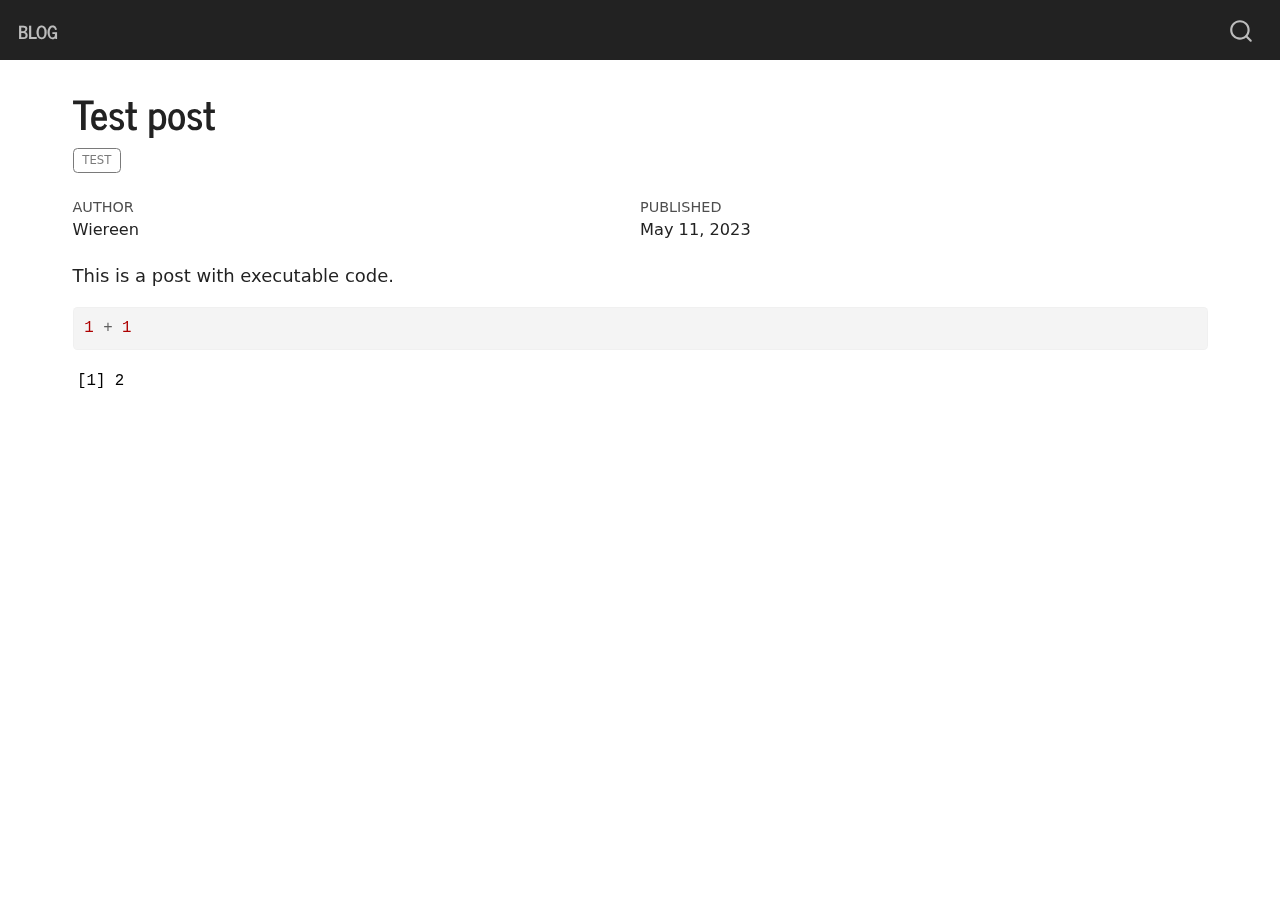
<file: posts/post-with-code/index.html>
<!DOCTYPE html>
<html xmlns="http://www.w3.org/1999/xhtml" lang="en" xml:lang="en"><head>

<meta charset="utf-8">
<meta name="generator" content="quarto-1.2.335">

<meta name="viewport" content="width=device-width, initial-scale=1.0, user-scalable=yes">

<meta name="author" content="Wiereen">
<meta name="dcterms.date" content="2023-05-11">

<title>Blog - Test post</title>
<style>
code{white-space: pre-wrap;}
span.smallcaps{font-variant: small-caps;}
div.columns{display: flex; gap: min(4vw, 1.5em);}
div.column{flex: auto; overflow-x: auto;}
div.hanging-indent{margin-left: 1.5em; text-indent: -1.5em;}
ul.task-list{list-style: none;}
ul.task-list li input[type="checkbox"] {
  width: 0.8em;
  margin: 0 0.8em 0.2em -1.6em;
  vertical-align: middle;
}
pre > code.sourceCode { white-space: pre; position: relative; }
pre > code.sourceCode > span { display: inline-block; line-height: 1.25; }
pre > code.sourceCode > span:empty { height: 1.2em; }
.sourceCode { overflow: visible; }
code.sourceCode > span { color: inherit; text-decoration: inherit; }
div.sourceCode { margin: 1em 0; }
pre.sourceCode { margin: 0; }
@media screen {
div.sourceCode { overflow: auto; }
}
@media print {
pre > code.sourceCode { white-space: pre-wrap; }
pre > code.sourceCode > span { text-indent: -5em; padding-left: 5em; }
}
pre.numberSource code
  { counter-reset: source-line 0; }
pre.numberSource code > span
  { position: relative; left: -4em; counter-increment: source-line; }
pre.numberSource code > span > a:first-child::before
  { content: counter(source-line);
    position: relative; left: -1em; text-align: right; vertical-align: baseline;
    border: none; display: inline-block;
    -webkit-touch-callout: none; -webkit-user-select: none;
    -khtml-user-select: none; -moz-user-select: none;
    -ms-user-select: none; user-select: none;
    padding: 0 4px; width: 4em;
    color: #aaaaaa;
  }
pre.numberSource { margin-left: 3em; border-left: 1px solid #aaaaaa;  padding-left: 4px; }
div.sourceCode
  {   }
@media screen {
pre > code.sourceCode > span > a:first-child::before { text-decoration: underline; }
}
code span.al { color: #ff0000; font-weight: bold; } /* Alert */
code span.an { color: #60a0b0; font-weight: bold; font-style: italic; } /* Annotation */
code span.at { color: #7d9029; } /* Attribute */
code span.bn { color: #40a070; } /* BaseN */
code span.bu { color: #008000; } /* BuiltIn */
code span.cf { color: #007020; font-weight: bold; } /* ControlFlow */
code span.ch { color: #4070a0; } /* Char */
code span.cn { color: #880000; } /* Constant */
code span.co { color: #60a0b0; font-style: italic; } /* Comment */
code span.cv { color: #60a0b0; font-weight: bold; font-style: italic; } /* CommentVar */
code span.do { color: #ba2121; font-style: italic; } /* Documentation */
code span.dt { color: #902000; } /* DataType */
code span.dv { color: #40a070; } /* DecVal */
code span.er { color: #ff0000; font-weight: bold; } /* Error */
code span.ex { } /* Extension */
code span.fl { color: #40a070; } /* Float */
code span.fu { color: #06287e; } /* Function */
code span.im { color: #008000; font-weight: bold; } /* Import */
code span.in { color: #60a0b0; font-weight: bold; font-style: italic; } /* Information */
code span.kw { color: #007020; font-weight: bold; } /* Keyword */
code span.op { color: #666666; } /* Operator */
code span.ot { color: #007020; } /* Other */
code span.pp { color: #bc7a00; } /* Preprocessor */
code span.sc { color: #4070a0; } /* SpecialChar */
code span.ss { color: #bb6688; } /* SpecialString */
code span.st { color: #4070a0; } /* String */
code span.va { color: #19177c; } /* Variable */
code span.vs { color: #4070a0; } /* VerbatimString */
code span.wa { color: #60a0b0; font-weight: bold; font-style: italic; } /* Warning */
</style>


<script src="../../site_libs/quarto-nav/quarto-nav.js"></script>
<script src="../../site_libs/quarto-nav/headroom.min.js"></script>
<script src="../../site_libs/clipboard/clipboard.min.js"></script>
<script src="../../site_libs/quarto-search/autocomplete.umd.js"></script>
<script src="../../site_libs/quarto-search/fuse.min.js"></script>
<script src="../../site_libs/quarto-search/quarto-search.js"></script>
<meta name="quarto:offset" content="../../">
<script src="../../site_libs/quarto-html/quarto.js"></script>
<script src="../../site_libs/quarto-html/popper.min.js"></script>
<script src="../../site_libs/quarto-html/tippy.umd.min.js"></script>
<script src="../../site_libs/quarto-html/anchor.min.js"></script>
<link href="../../site_libs/quarto-html/tippy.css" rel="stylesheet">
<link href="../../site_libs/quarto-html/quarto-syntax-highlighting.css" rel="stylesheet" id="quarto-text-highlighting-styles">
<script src="../../site_libs/bootstrap/bootstrap.min.js"></script>
<link href="../../site_libs/bootstrap/bootstrap-icons.css" rel="stylesheet">
<link href="../../site_libs/bootstrap/bootstrap.min.css" rel="stylesheet" id="quarto-bootstrap" data-mode="light">
<script id="quarto-search-options" type="application/json">{
  "location": "navbar",
  "copy-button": false,
  "collapse-after": 3,
  "panel-placement": "end",
  "type": "overlay",
  "limit": 20,
  "language": {
    "search-no-results-text": "No results",
    "search-matching-documents-text": "matching documents",
    "search-copy-link-title": "Copy link to search",
    "search-hide-matches-text": "Hide additional matches",
    "search-more-match-text": "more match in this document",
    "search-more-matches-text": "more matches in this document",
    "search-clear-button-title": "Clear",
    "search-detached-cancel-button-title": "Cancel",
    "search-submit-button-title": "Submit"
  }
}</script>


<link rel="stylesheet" href="../../styles.css">
</head>

<body class="nav-fixed">

<div id="quarto-search-results"></div>
  <header id="quarto-header" class="headroom fixed-top">
    <nav class="navbar navbar-expand-lg navbar-dark ">
      <div class="navbar-container container-fluid">
      <div class="navbar-brand-container">
    <a class="navbar-brand" href="../../index.html">
    <span class="navbar-title">Blog</span>
    </a>
  </div>
          <div id="quarto-search" class="" title="Search"></div>
      </div> <!-- /container-fluid -->
    </nav>
</header>
<!-- content -->
<div id="quarto-content" class="quarto-container page-columns page-rows-contents page-layout-full page-navbar">
<!-- sidebar -->
<!-- margin-sidebar -->
    
<!-- main -->
<main class="content column-page" id="quarto-document-content">

<header id="title-block-header" class="quarto-title-block default">
<div class="quarto-title">
<h1 class="title">Test post</h1>
  <div class="quarto-categories">
    <div class="quarto-category">test</div>
  </div>
  </div>



<div class="quarto-title-meta">

    <div>
    <div class="quarto-title-meta-heading">Author</div>
    <div class="quarto-title-meta-contents">
             <p>Wiereen </p>
          </div>
  </div>
    
    <div>
    <div class="quarto-title-meta-heading">Published</div>
    <div class="quarto-title-meta-contents">
      <p class="date">May 11, 2023</p>
    </div>
  </div>
  
    
  </div>
  

</header>

<p>This is a post with executable code.</p>
<div class="cell">
<div class="sourceCode cell-code" id="cb1"><pre class="sourceCode r code-with-copy"><code class="sourceCode r"><span id="cb1-1"><a href="#cb1-1" aria-hidden="true" tabindex="-1"></a><span class="dv">1</span> <span class="sc">+</span> <span class="dv">1</span></span></code><button title="Copy to Clipboard" class="code-copy-button"><i class="bi"></i></button></pre></div>
<div class="cell-output cell-output-stdout">
<pre><code>[1] 2</code></pre>
</div>
</div>



</main> <!-- /main -->
<script id="quarto-html-after-body" type="application/javascript">
window.document.addEventListener("DOMContentLoaded", function (event) {
  const toggleBodyColorMode = (bsSheetEl) => {
    const mode = bsSheetEl.getAttribute("data-mode");
    const bodyEl = window.document.querySelector("body");
    if (mode === "dark") {
      bodyEl.classList.add("quarto-dark");
      bodyEl.classList.remove("quarto-light");
    } else {
      bodyEl.classList.add("quarto-light");
      bodyEl.classList.remove("quarto-dark");
    }
  }
  const toggleBodyColorPrimary = () => {
    const bsSheetEl = window.document.querySelector("link#quarto-bootstrap");
    if (bsSheetEl) {
      toggleBodyColorMode(bsSheetEl);
    }
  }
  toggleBodyColorPrimary();  
  const icon = "";
  const anchorJS = new window.AnchorJS();
  anchorJS.options = {
    placement: 'right',
    icon: icon
  };
  anchorJS.add('.anchored');
  const clipboard = new window.ClipboardJS('.code-copy-button', {
    target: function(trigger) {
      return trigger.previousElementSibling;
    }
  });
  clipboard.on('success', function(e) {
    // button target
    const button = e.trigger;
    // don't keep focus
    button.blur();
    // flash "checked"
    button.classList.add('code-copy-button-checked');
    var currentTitle = button.getAttribute("title");
    button.setAttribute("title", "Copied!");
    let tooltip;
    if (window.bootstrap) {
      button.setAttribute("data-bs-toggle", "tooltip");
      button.setAttribute("data-bs-placement", "left");
      button.setAttribute("data-bs-title", "Copied!");
      tooltip = new bootstrap.Tooltip(button, 
        { trigger: "manual", 
          customClass: "code-copy-button-tooltip",
          offset: [0, -8]});
      tooltip.show();    
    }
    setTimeout(function() {
      if (tooltip) {
        tooltip.hide();
        button.removeAttribute("data-bs-title");
        button.removeAttribute("data-bs-toggle");
        button.removeAttribute("data-bs-placement");
      }
      button.setAttribute("title", currentTitle);
      button.classList.remove('code-copy-button-checked');
    }, 1000);
    // clear code selection
    e.clearSelection();
  });
  function tippyHover(el, contentFn) {
    const config = {
      allowHTML: true,
      content: contentFn,
      maxWidth: 500,
      delay: 100,
      arrow: false,
      appendTo: function(el) {
          return el.parentElement;
      },
      interactive: true,
      interactiveBorder: 10,
      theme: 'quarto',
      placement: 'bottom-start'
    };
    window.tippy(el, config); 
  }
  const noterefs = window.document.querySelectorAll('a[role="doc-noteref"]');
  for (var i=0; i<noterefs.length; i++) {
    const ref = noterefs[i];
    tippyHover(ref, function() {
      // use id or data attribute instead here
      let href = ref.getAttribute('data-footnote-href') || ref.getAttribute('href');
      try { href = new URL(href).hash; } catch {}
      const id = href.replace(/^#\/?/, "");
      const note = window.document.getElementById(id);
      return note.innerHTML;
    });
  }
  const findCites = (el) => {
    const parentEl = el.parentElement;
    if (parentEl) {
      const cites = parentEl.dataset.cites;
      if (cites) {
        return {
          el,
          cites: cites.split(' ')
        };
      } else {
        return findCites(el.parentElement)
      }
    } else {
      return undefined;
    }
  };
  var bibliorefs = window.document.querySelectorAll('a[role="doc-biblioref"]');
  for (var i=0; i<bibliorefs.length; i++) {
    const ref = bibliorefs[i];
    const citeInfo = findCites(ref);
    if (citeInfo) {
      tippyHover(citeInfo.el, function() {
        var popup = window.document.createElement('div');
        citeInfo.cites.forEach(function(cite) {
          var citeDiv = window.document.createElement('div');
          citeDiv.classList.add('hanging-indent');
          citeDiv.classList.add('csl-entry');
          var biblioDiv = window.document.getElementById('ref-' + cite);
          if (biblioDiv) {
            citeDiv.innerHTML = biblioDiv.innerHTML;
          }
          popup.appendChild(citeDiv);
        });
        return popup.innerHTML;
      });
    }
  }
});
</script>
</div> <!-- /content -->



</body></html>
</file>
<file: site_libs/quarto-html/tippy.css>
.tippy-box[data-animation=fade][data-state=hidden]{opacity:0}[data-tippy-root]{max-width:calc(100vw - 10px)}.tippy-box{position:relative;background-color:#333;color:#fff;border-radius:4px;font-size:14px;line-height:1.4;white-space:normal;outline:0;transition-property:transform,visibility,opacity}.tippy-box[data-placement^=top]>.tippy-arrow{bottom:0}.tippy-box[data-placement^=top]>.tippy-arrow:before{bottom:-7px;left:0;border-width:8px 8px 0;border-top-color:initial;transform-origin:center top}.tippy-box[data-placement^=bottom]>.tippy-arrow{top:0}.tippy-box[data-placement^=bottom]>.tippy-arrow:before{top:-7px;left:0;border-width:0 8px 8px;border-bottom-color:initial;transform-origin:center bottom}.tippy-box[data-placement^=left]>.tippy-arrow{right:0}.tippy-box[data-placement^=left]>.tippy-arrow:before{border-width:8px 0 8px 8px;border-left-color:initial;right:-7px;transform-origin:center left}.tippy-box[data-placement^=right]>.tippy-arrow{left:0}.tippy-box[data-placement^=right]>.tippy-arrow:before{left:-7px;border-width:8px 8px 8px 0;border-right-color:initial;transform-origin:center right}.tippy-box[data-inertia][data-state=visible]{transition-timing-function:cubic-bezier(.54,1.5,.38,1.11)}.tippy-arrow{width:16px;height:16px;color:#333}.tippy-arrow:before{content:"";position:absolute;border-color:transparent;border-style:solid}.tippy-content{position:relative;padding:5px 9px;z-index:1}
</file>
<file: site_libs/quarto-html/quarto-syntax-highlighting.css>
/* quarto syntax highlight colors */
:root {
  --quarto-hl-ot-color: #003B4F;
  --quarto-hl-at-color: #657422;
  --quarto-hl-ss-color: #20794D;
  --quarto-hl-an-color: #5E5E5E;
  --quarto-hl-fu-color: #4758AB;
  --quarto-hl-st-color: #20794D;
  --quarto-hl-cf-color: #003B4F;
  --quarto-hl-op-color: #5E5E5E;
  --quarto-hl-er-color: #AD0000;
  --quarto-hl-bn-color: #AD0000;
  --quarto-hl-al-color: #AD0000;
  --quarto-hl-va-color: #111111;
  --quarto-hl-bu-color: inherit;
  --quarto-hl-ex-color: inherit;
  --quarto-hl-pp-color: #AD0000;
  --quarto-hl-in-color: #5E5E5E;
  --quarto-hl-vs-color: #20794D;
  --quarto-hl-wa-color: #5E5E5E;
  --quarto-hl-do-color: #5E5E5E;
  --quarto-hl-im-color: #00769E;
  --quarto-hl-ch-color: #20794D;
  --quarto-hl-dt-color: #AD0000;
  --quarto-hl-fl-color: #AD0000;
  --quarto-hl-co-color: #5E5E5E;
  --quarto-hl-cv-color: #5E5E5E;
  --quarto-hl-cn-color: #8f5902;
  --quarto-hl-sc-color: #5E5E5E;
  --quarto-hl-dv-color: #AD0000;
  --quarto-hl-kw-color: #003B4F;
}

/* other quarto variables */
:root {
  --quarto-font-monospace: SFMono-Regular, Menlo, Monaco, Consolas, "Liberation Mono", "Courier New", monospace;
}

pre > code.sourceCode > span {
  color: #003B4F;
}

code span {
  color: #003B4F;
}

code.sourceCode > span {
  color: #003B4F;
}

div.sourceCode,
div.sourceCode pre.sourceCode {
  color: #003B4F;
}

code span.ot {
  color: #003B4F;
}

code span.at {
  color: #657422;
}

code span.ss {
  color: #20794D;
}

code span.an {
  color: #5E5E5E;
}

code span.fu {
  color: #4758AB;
}

code span.st {
  color: #20794D;
}

code span.cf {
  color: #003B4F;
}

code span.op {
  color: #5E5E5E;
}

code span.er {
  color: #AD0000;
}

code span.bn {
  color: #AD0000;
}

code span.al {
  color: #AD0000;
}

code span.va {
  color: #111111;
}

code span.pp {
  color: #AD0000;
}

code span.in {
  color: #5E5E5E;
}

code span.vs {
  color: #20794D;
}

code span.wa {
  color: #5E5E5E;
  font-style: italic;
}

code span.do {
  color: #5E5E5E;
  font-style: italic;
}

code span.im {
  color: #00769E;
}

code span.ch {
  color: #20794D;
}

code span.dt {
  color: #AD0000;
}

code span.fl {
  color: #AD0000;
}

code span.co {
  color: #5E5E5E;
}

code span.cv {
  color: #5E5E5E;
  font-style: italic;
}

code span.cn {
  color: #8f5902;
}

code span.sc {
  color: #5E5E5E;
}

code span.dv {
  color: #AD0000;
}

code span.kw {
  color: #003B4F;
}

.prevent-inlining {
  content: "</";
}

/*# sourceMappingURL=debc5d5d77c3f9108843748ff7464032.css.map */
</file>
<file: styles.css>
/* css styles */
</file>
